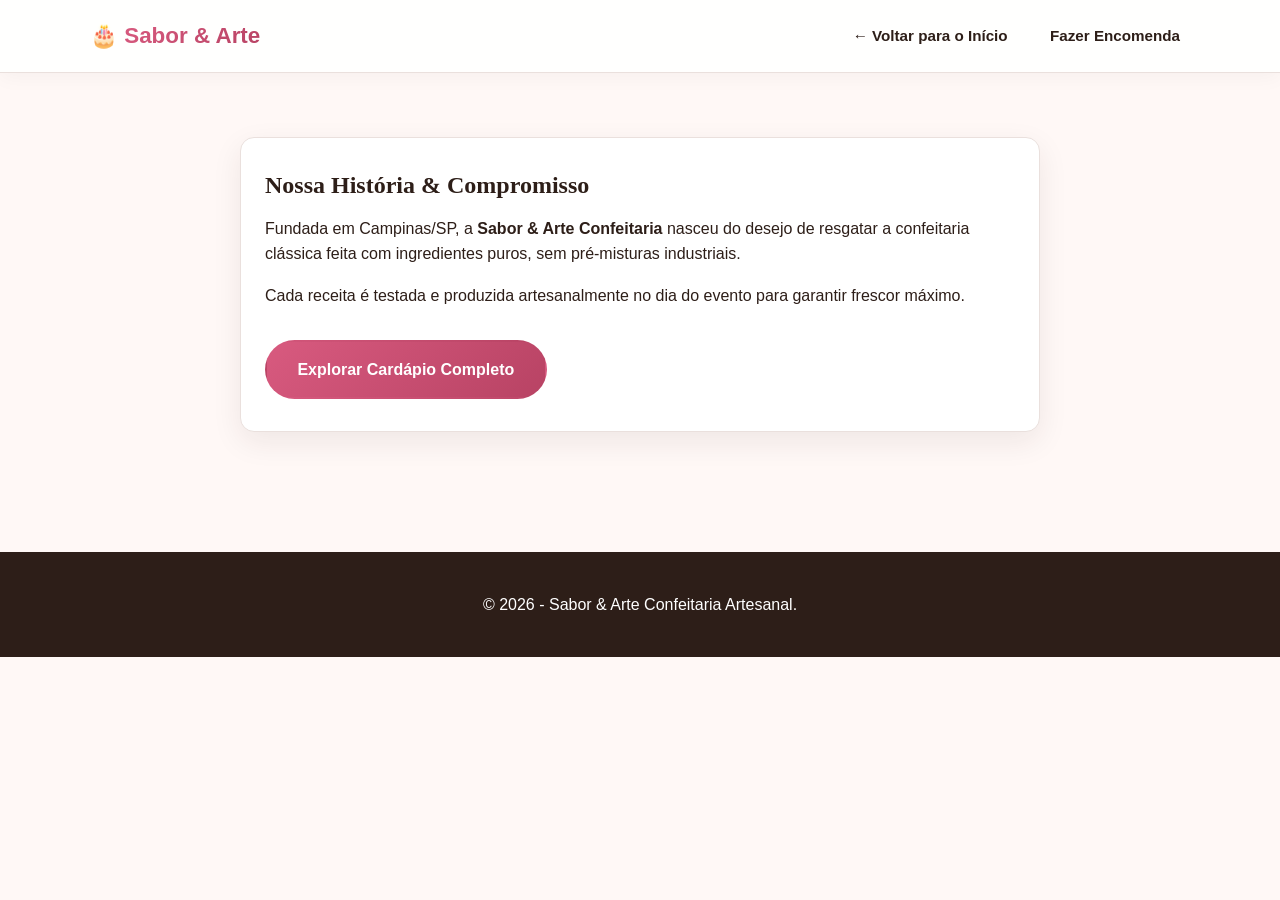
<file: sobre.html>
<!DOCTYPE html>
<html lang="pt-br">
<head>
  <meta charset="UTF-8">
  <meta name="viewport" content="width=device-width, initial-scale=1.0">
  <title>Nossa História | Sabor & Arte Confeitaria</title>
  <link rel="stylesheet" href="style.css">
</head>
<body>
  <header>
    <div class="container header-flex">
      <a href="index.html" class="logo">🎂 <span class="text-gradient">Sabor & Arte</span></a>
      <nav aria-label="Menu Secundário">
        <ul class="menu-principal">
          <li><a href="index.html">← Voltar para o Início</a></li>
          <li><a href="index.html#encomenda">Fazer Encomenda</a></li>
        </ul>
      </nav>
    </div>
  </header>

  <main class="container" style="padding: 4rem 0;">
    <section class="hover-card" style="text-align: left; max-width: 800px; margin: 0 auto;">
      <h1>Nossa História & Compromisso</h1>
      <p style="margin-top: 1rem;">Fundada em Campinas/SP, a <strong>Sabor & Arte Confeitaria</strong> nasceu do desejo de resgatar a confeitaria clássica feita com ingredientes puros, sem pré-misturas industriais.</p>
      <p style="margin-top: 1rem;">Cada receita é testada e produzida artesanalmente no dia do evento para garantir frescor máximo.</p>
      <div style="margin-top: 2rem;">
        <a href="index.html" class="btn btn-primary">Explorar Cardápio Completo</a>
      </div>
    </section>
  </main>

  <footer>
    <div class="container">
      <p>&copy; 2026 - Sabor & Arte Confeitaria Artesanal.</p>
    </div>
  </footer>
</body>
</html>
</file>
<file: style.css>
/* =========================================================
   1. SELETOR UNIVERSAL (*) E VARIÁVEIS DE IDENTIDADE VISUAL
   ========================================================= */
:root {
  --fundo: #FFF8F6;
  --card: #FFFFFF;
  --texto: #2D1E18;
  --primaria: #D85A7F;
  --primaria-hover: #B84364;
  --destaque: #E6A15C;
  --verde-wa: #25D366;
  --borda: #EAE0DD;
  --gradiente-rosa: linear-gradient(135deg, #D85A7F 0%, #B84364 100%);
  --gradiente-morango: linear-gradient(135deg, #FF3B60 0%, #D85A7F 100%);
  --sombra-card: 0 10px 30px rgba(45, 30, 24, 0.08);
  --sombra-hover: 0 18px 40px rgba(216, 90, 127, 0.22);
}

* {
  box-sizing: border-box;
  margin: 0;
  padding: 0;
}

html {
  scroll-behavior: smooth;
}

body {
  font-family: 'Plus Jakarta Sans', 'Segoe UI', Roboto, sans-serif;
  background-color: var(--fundo);
  color: var(--texto);
  line-height: 1.6;
  overflow-x: hidden;
}

/* =========================================================
   2. SELETORES AGRUPADOS / COMPARTILHADOS
   ========================================================= */
h1, h2, h3, h4, h5, h6 {
  font-family: 'Playfair Display', Georgia, serif;
  color: var(--texto);
  line-height: 1.25;
}

/* =========================================================
   3. SELETORES DE CLASSE (.) E BOX MODEL
   ========================================================= */
.container {
  width: 92%;
  max-width: 1100px;
  margin: 0 auto;
}

.logo {
  text-decoration: none;
  font-size: 1.4rem;
  font-weight: 800;
  color: var(--texto);
}

.text-gradient {
  background: var(--gradiente-rosa);
  -webkit-background-clip: text;
  background-clip: text;
  -webkit-text-fill-color: transparent;
}

/* =========================================================
   4. HEADER, MENU E SUBMENU (:hover e :focus-within)
   ========================================================= */
header {
  background-color: rgba(255, 255, 255, 0.95);
  border-bottom: 1px solid var(--borda);
  padding: 1.1rem 0;
  position: sticky;
  top: 0;
  z-index: 100;
  box-shadow: 0 4px 20px rgba(0, 0, 0, 0.04);
}

.header-flex {
  display: flex;
  justify-content: space-between;
  align-items: center;
  flex-wrap: wrap;
  gap: 1rem;
}

nav ul.menu-principal {
  display: flex;
  list-style: none;
  gap: 1.4rem;
  align-items: center;
}

nav a {
  text-decoration: none;
  color: var(--texto);
  font-weight: 700;
  font-size: 0.95rem;
  padding: 6px 10px;
  border-radius: 6px;
  transition: color 0.25s ease, background-color 0.25s ease;
  display: inline-block;
}

nav a:hover,
nav a:focus {
  color: var(--primaria);
  background-color: #FDF0ED;
  outline: none;
}

nav a:active {
  transform: scale(0.97);
}

/* Submenu Encadeado */
.has-submenu {
  position: relative;
}

.submenu {
  position: absolute;
  top: 100%;
  left: 0;
  min-width: 210px;
  background-color: var(--card);
  border: 1px solid var(--borda);
  border-radius: 12px;
  box-shadow: var(--sombra-card);
  list-style: none;
  padding: 0.5rem 0;
  display: none;
  z-index: 200;
}

.has-submenu:hover .submenu,
.has-submenu:focus-within .submenu {
  display: block;
}

.submenu li a {
  display: block;
  padding: 0.6rem 1.2rem;
  font-size: 0.9rem;
  border-radius: 0;
}

/* =========================================================
   5. HERO SECTION COM IMAGEM DE FUNDO (BACKGROUND)
   ========================================================= */
.hero {
  position: relative;
  background-color: #FDF0ED;
  background-image: url('https://images.unsplash.com/photo-1486427944299-d1955d23e34d?w=1400&auto=format&fit=crop');
  background-size: cover;
  background-position: center;
  padding: 5.5rem 1rem;
  text-align: center;
  border-bottom: 1px solid var(--borda);
}

.hero-overlay {
  position: absolute;
  inset: 0;
  background: rgba(255, 248, 246, 0.88);
  z-index: 1;
}

.hero-content {
  position: relative;
  z-index: 2;
}

.hero-badge {
  display: inline-block;
  background-color: #FFFFFF;
  border: 1px solid var(--borda);
  color: var(--primaria);
  padding: 6px 16px;
  border-radius: 20px;
  font-size: 0.85rem;
  font-weight: 700;
  margin-bottom: 1rem;
}

.hero h1 {
  font-size: 2.8rem;
  margin-bottom: 1rem;
  font-weight: 800;
}

.hero p {
  max-width: 680px;
  margin: 0 auto 1.8rem auto;
  font-size: 1.05rem;
}

.hero-buttons {
  display: flex;
  justify-content: center;
  gap: 1rem;
  flex-wrap: wrap;
}

/* Botões e Estados Interativos */
.btn {
  display: inline-flex;
  align-items: center;
  justify-content: center;
  padding: 0.9rem 1.9rem;
  text-decoration: none;
  border-radius: 30px;
  font-weight: 700;
  border: 2px solid transparent;
  cursor: pointer;
  transition: all 0.3s ease;
}

.btn-primary {
  background: var(--gradiente-rosa);
  color: #ffffff;
}

.btn-primary:hover,
.btn-primary:focus {
  transform: translateY(-3px);
  box-shadow: 0 12px 28px rgba(216, 90, 127, 0.45);
}

.btn-primary:active {
  transform: translateY(0);
}

.btn-outline {
  background-color: #FFFFFF;
  color: var(--primaria);
  border-color: var(--primaria);
}

.btn-outline:hover,
.btn-outline:focus {
  background-color: var(--primaria);
  color: #FFFFFF;
}

.btn-full {
  width: 100%;
}

/* =========================================================
   6. SEÇÕES, CARDS E CARROSSEL
   ========================================================= */
section {
  padding: 3.8rem 0;
}

.titulo-secao {
  text-align: center;
  margin-bottom: 2.3rem;
}

.titulo-secao h2 {
  font-size: 2.1rem;
  font-weight: 800;
}

.subtitulo-secao {
  font-size: 0.95rem;
  color: #5C4D47;
  margin-top: 0.4rem;
}

.grid {
  display: grid;
  grid-template-columns: repeat(auto-fit, minmax(260px, 1fr));
  gap: 1.8rem;
}

.hover-card {
  background-color: var(--card);
  border: 1px solid var(--borda);
  border-radius: 14px;
  padding: 2rem 1.5rem;
  text-align: center;
  box-shadow: var(--sombra-card);
  transition: all 0.35s ease;
}

.hover-card:hover {
  transform: translateY(-8px);
  box-shadow: var(--sombra-hover);
}

.card-icon-wrapper {
  width: 60px;
  height: 60px;
  margin: 0 auto 1rem auto;
  background-color: #FDF0ED;
  border-radius: 50%;
  display: flex;
  align-items: center;
  justify-content: center;
}

.card-icon {
  font-size: 1.8rem;
}

.card-produto {
  background-color: var(--card);
  border: 1px solid var(--borda);
  border-radius: 16px;
  padding: 1.2rem;
  text-align: center;
  height: 100%;
  display: flex;
  flex-direction: column;
  justify-content: space-between;
  position: relative;
  box-shadow: var(--sombra-card);
}

.preco {
  margin-top: 0.8rem;
  font-weight: 800;
  color: var(--primaria);
  font-size: 1.1rem;
}

.card-badge {
  position: absolute;
  top: 15px;
  right: 15px;
  background: var(--gradiente-rosa);
  color: #fff;
  font-size: 0.75rem;
  font-weight: 700;
  padding: 4px 12px;
  border-radius: 15px;
  z-index: 10;
}

.card-badge.destaque { background: var(--destaque); color: #2D1E18; }
.card-badge.morango { background: var(--gradiente-morango); }

figure.flip-card {
  perspective: 1000px;
  width: 100%;
  height: 210px;
  margin: 0 0 1rem 0;
  cursor: pointer;
}

.flip-card-inner {
  position: relative;
  width: 100%;
  height: 100%;
  transition: transform 0.6s cubic-bezier(0.4, 0, 0.2, 1);
  transform-style: preserve-3d;
  border-radius: 12px;
}

figure.flip-card:hover .flip-card-inner {
  transform: rotateY(180deg);
}

.flip-card-front, .flip-card-back {
  position: absolute;
  inset: 0;
  backface-visibility: hidden;
  border-radius: 12px;
  overflow: hidden;
}

.flip-card-front img {
  width: 100%;
  height: 100%;
  object-fit: cover;
}

.flip-card-back {
  background: var(--gradiente-rosa);
  color: #ffffff;
  transform: rotateY(180deg);
  display: flex;
  flex-direction: column;
  justify-content: center;
  align-items: center;
  padding: 1.2rem;
}

.carrossel-container {
  position: relative;
  width: 100%;
}

.carrossel-overflow {
  overflow: hidden;
  width: 100%;
  padding: 15px 0;
}

.carrossel-track {
  display: flex;
  gap: 1.5rem;
  transition: transform 0.45s ease;
}

.carrossel-item {
  flex: 0 0 calc(33.333% - 1rem);
}

.carrossel-btn {
  position: absolute;
  top: 45%;
  transform: translateY(-50%);
  background-color: var(--primaria);
  color: #ffffff;
  border: none;
  width: 44px;
  height: 44px;
  border-radius: 50%;
  cursor: pointer;
  z-index: 20;
}

.carrossel-btn.btn-prev { left: -15px; }
.carrossel-btn.btn-next { right: -15px; }

/* =========================================================
   7. SEÇÃO COMO FUNCIONA (CENTRALIZADA E ALINHADA)
   ========================================================= */
.como-funciona-secao {
  background-color: #FFFFFF;
  border-top: 1px solid var(--borda);
  border-bottom: 1px solid var(--borda);
}

.passos-card {
  background-color: var(--fundo);
  border: 1px solid var(--borda);
  border-radius: 16px;
  padding: 2.3rem 2.5rem;
  max-width: 760px;
  margin: 0 auto;
  box-shadow: var(--sombra-card);
}

.passos-card h4 {
  font-size: 1.45rem;
  margin-bottom: 0.25rem;
}

.passos-card h5 {
  font-family: 'Plus Jakarta Sans', sans-serif;
  color: var(--primaria);
  margin-bottom: 1.3rem;
  font-size: 0.95rem;
}

.passos-card h6 {
  font-family: 'Plus Jakarta Sans', sans-serif;
  color: #5C4D47;
  margin-top: 1.3rem;
  font-weight: 600;
  font-size: 0.85rem;
}

.lista-ordenada {
  padding-left: 1.4rem;
  display: flex;
  flex-direction: column;
  gap: 0.9rem;
}

/* =========================================================
   8. GALERIA E LIGHTBOX
   ========================================================= */
.galeria-secao {
  background-color: #FFF3F0;
  border-bottom: 1px solid var(--borda);
}

.galeria-filtros {
  display: flex;
  justify-content: center;
  gap: 10px;
  margin-bottom: 2rem;
  flex-wrap: wrap;
}

.filtro-btn {
  background-color: var(--card);
  border: 1px solid var(--borda);
  color: var(--texto);
  padding: 8px 20px;
  border-radius: 20px;
  font-weight: 700;
  cursor: pointer;
  transition: all 0.25s ease;
}

.filtro-btn:hover,
.filtro-btn.active {
  background: var(--gradiente-rosa);
  color: #ffffff;
  border-color: var(--primaria);
}

.galeria-grid {
  display: grid;
  grid-template-columns: repeat(auto-fill, minmax(270px, 1fr));
  gap: 1.3rem;
}

.gallery-item {
  position: relative;
  border-radius: 14px;
  overflow: hidden;
  height: 230px;
  cursor: pointer;
  box-shadow: var(--sombra-card);
}

.gallery-item img {
  width: 100%;
  height: 100%;
  object-fit: cover;
  transition: transform 0.5s ease;
}

.gallery-overlay {
  position: absolute;
  inset: 0;
  background: rgba(45, 30, 24, 0.65);
  display: flex;
  align-items: center;
  justify-content: center;
  opacity: 0;
  transition: opacity 0.35s ease;
}

.gallery-icon {
  color: #ffffff;
  font-weight: 700;
  background: var(--gradiente-rosa);
  padding: 8px 20px;
  border-radius: 20px;
}

.gallery-item:hover img { transform: scale(1.1); }
.gallery-item:hover .gallery-overlay { opacity: 1; }

.lightbox-modal {
  position: fixed;
  inset: 0;
  background-color: rgba(0, 0, 0, 0.9);
  z-index: 10000;
  display: flex;
  align-items: center;
  justify-content: center;
  opacity: 0;
  pointer-events: none;
  transition: opacity 0.35s ease;
}

.lightbox-modal.ativo {
  opacity: 1;
  pointer-events: auto;
}

.lightbox-container {
  max-width: 85%;
  max-height: 85vh;
  text-align: center;
}

.lightbox-container img {
  max-width: 100%;
  max-height: 72vh;
  border-radius: 12px;
}

.lightbox-caption {
  color: #ffffff;
  margin-top: 1rem;
  font-size: 1.05rem;
  font-weight: 600;
}

.lightbox-close {
  position: absolute;
  top: 25px;
  right: 30px;
  background: transparent;
  border: none;
  color: #ffffff;
  font-size: 2.8rem;
  cursor: pointer;
}

/* =========================================================
   9. TABELA E FORMULÁRIO (SELETOR DE ID #form-encomenda)
   ========================================================= */
.tabela-wrapper {
  overflow-x: auto;
  border-radius: 14px;
  box-shadow: var(--sombra-card);
}

table {
  width: 100%;
  border-collapse: collapse;
  background-color: var(--card);
}

th, td {
  padding: 1.1rem 1.3rem;
  border: 1px solid var(--borda);
  text-align: left;
}

th {
  background-color: #FDF0ED;
  color: var(--primaria);
  font-weight: 800;
}

#form-encomenda {
  background-color: var(--card);
  padding: 2.3rem;
  border-radius: 16px;
  border: 1px solid var(--borda);
  max-width: 620px;
  margin: 0 auto;
  box-shadow: var(--sombra-card);
}

.campo {
  margin-bottom: 1.3rem;
}

.campo label {
  display: block;
  margin-bottom: 0.5rem;
  font-weight: 700;
}

.campo input[type="text"],
.campo input[type="tel"],
.campo input[type="file"],
.campo select,
.campo textarea {
  width: 100%;
  padding: 0.85rem;
  border: 1px solid var(--borda);
  border-radius: 8px;
  font-size: 0.95rem;
  font-family: inherit;
  transition: border-color 0.25s ease, box-shadow 0.25s ease;
}

.campo input:focus,
.campo select:focus,
.campo textarea:focus {
  outline: none;
  border-color: var(--primaria);
  box-shadow: 0 0 0 3px rgba(216, 90, 127, 0.15);
}

.dica-campo {
  color: #5C4D47;
  font-size: 0.8rem;
  display: block;
  margin-top: 4px;
}

.grupo-opcoes {
  display: flex;
  gap: 1.5rem;
  margin-top: 0.4rem;
  flex-wrap: wrap;
}

.label-inline {
  font-weight: 400 !important;
  cursor: pointer;
  display: inline-flex !important;
  align-items: center;
  gap: 6px;
}

/* =========================================================
   10. ELEMENTOS FIXOS, FOOTER E RESPONSIVIDADE
   ========================================================= */
.whatsapp-float {
  position: fixed;
  bottom: 25px;
  right: 25px;
  width: 60px;
  height: 60px;
  background-color: var(--verde-wa);
  color: #fff;
  border-radius: 50%;
  display: flex;
  align-items: center;
  justify-content: center;
  font-size: 2rem;
  text-decoration: none;
  z-index: 999;
  box-shadow: 0 4px 15px rgba(37, 211, 102, 0.4);
}

.back-to-top {
  position: fixed;
  bottom: 25px;
  left: 25px;
  width: 48px;
  height: 48px;
  background-color: var(--card);
  color: var(--primaria);
  border: 2px solid var(--borda);
  border-radius: 50%;
  font-weight: 800;
  cursor: pointer;
  z-index: 998;
  opacity: 0;
  visibility: hidden;
  transition: all 0.3s ease;
}

.back-to-top.visible {
  opacity: 1;
  visibility: visible;
}

footer {
  background-color: var(--texto);
  color: #ffffff;
  padding: 2.5rem 0;
  text-align: center;
  margin-top: 3.5rem;
}

.footer-dl-wrapper {
  max-width: 400px;
  margin: 1.5rem auto;
  text-align: left;
  font-size: 0.88rem;
}

.footer-dl-wrapper dt {
  font-weight: 700;
  color: var(--destaque);
  margin-top: 0.5rem;
}

.footer-links {
  margin: 1rem 0;
}

.footer-links a {
  color: var(--destaque);
  text-decoration: none;
  margin: 0 8px;
}

.banner-cookies {
  position: fixed;
  bottom: 0;
  left: 0;
  width: 100%;
  background: rgba(45, 30, 24, 0.96);
  border-top: 3px solid var(--primaria);
  color: #ffffff;
  padding: 16px 30px;
  display: flex;
  justify-content: space-between;
  align-items: center;
  gap: 1rem;
  flex-wrap: wrap;
  z-index: 9999;
}

.btn-group-cookies {
  display: flex;
  gap: 10px;
}

.btn-cookies {
  background-color: var(--primaria);
  color: #ffffff;
  border: none;
  padding: 10px 22px;
  border-radius: 20px;
  font-weight: 700;
  cursor: pointer;
}

.btn-cookies.btn-recusar {
  background-color: transparent;
  border: 1px solid #ffffff;
}

/* Media Queries para Tablet e Smartphone */
@media (max-width: 900px) {
  .carrossel-item { flex: 0 0 calc(50% - 0.75rem); }
}

@media (max-width: 650px) {
  .header-flex { flex-direction: column; text-align: center; }
  nav ul.menu-principal { flex-wrap: wrap; justify-content: center; gap: 0.6rem; }
  .hero h1 { font-size: 2.1rem; }
  .carrossel-item { flex: 0 0 100%; }
  .passos-card { padding: 1.6rem 1.4rem; }
}
</file>
